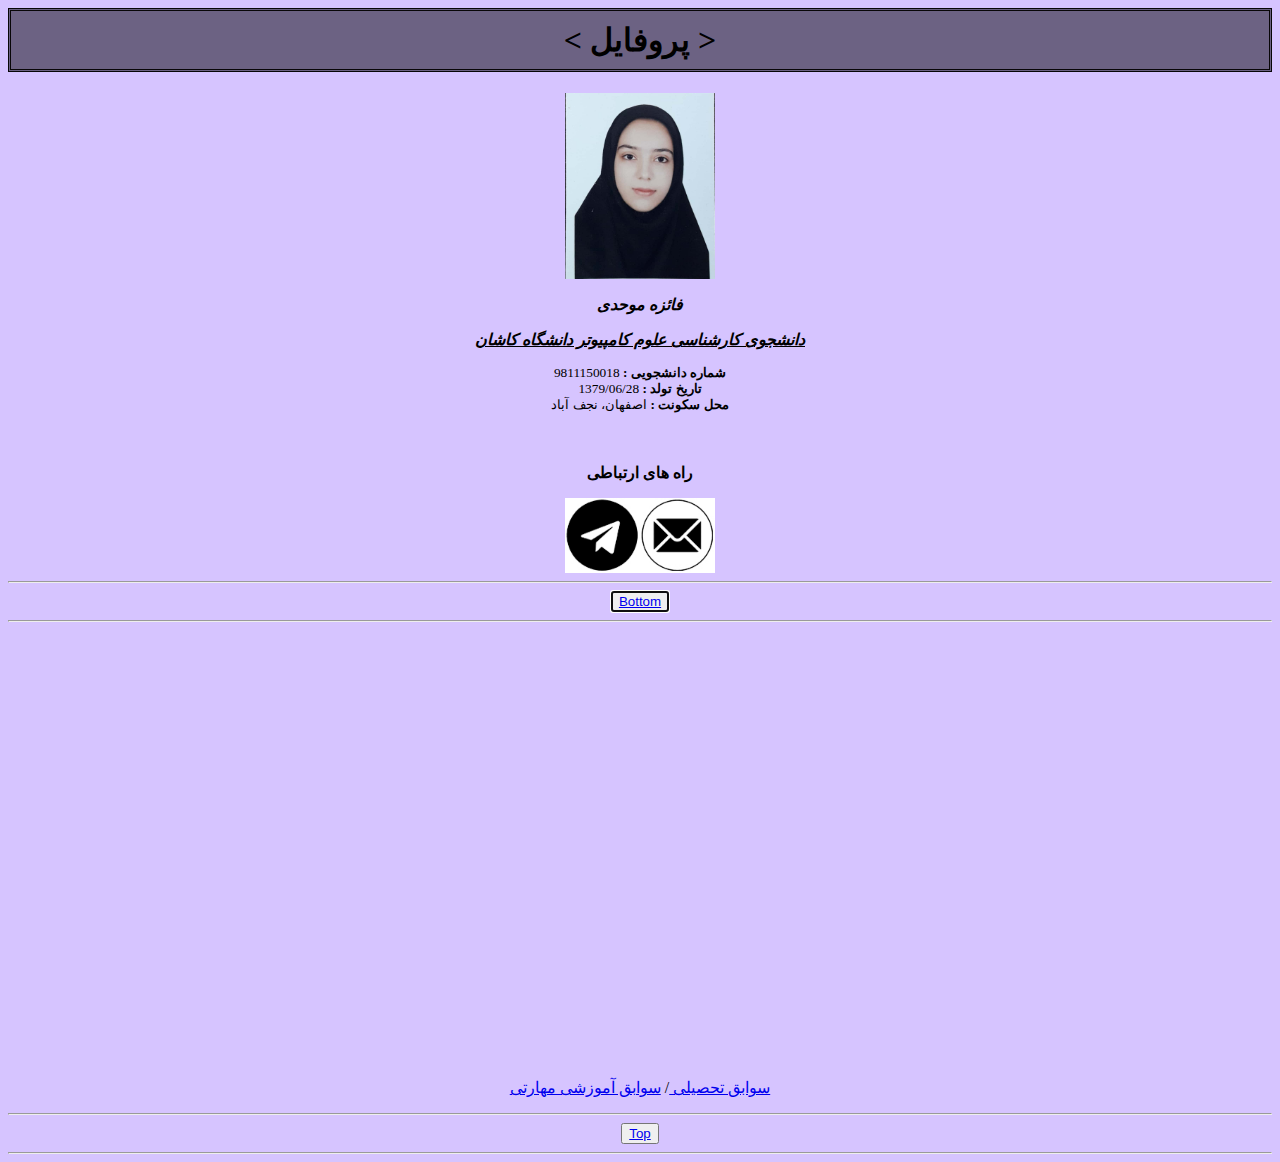
<file: index.html>
<! DOCTYPE html>
<html>
  <head  >
    <meta charset = "UTF-8">
	<link rel="stylesheet" type="text/css" href="css.css" >
    <title >
      پروفایل من
    </title>
  </head>
  
  <body dir= "rtl">
    <footer id="top_page"> </footer>
	
    <center>
	<h1> &lt; پروفایل &gt; </h1> 
	  <div> 
	     <a href="فائزه موحدی.jpg" target="_blank" accesskey="p">
	       <img src="فائزه موحدی.jpg" width="150 px" alt= "تصویر پرسنلی"> </img>
		 </a>
		 
		 <p> 
		   <b> <em> فائزه موحدی </em> </b>
		 </p>
		 
		 <p> 
		   <strong> <i> <ins> دانشجوی کارشناسی علوم کامپیوتر دانشگاه کاشان</ins> </i> </strong>
		 </p>
		 
		 <p>
		   <small> <b> شماره دانشجویی : </b> 9811150018 </small>
		   </br> <small> <b> تاریخ تولد : </b> 1379/06/28 </small>
		   </br> <small> <b> محل سکونت : </b> اصفهان، نجف آباد </small>
		 </p>
		 
		</br>
         <p>
           <b> راه های ارتباطی </b>
			
         </p>  
		
		 
		<img src="contant us.jpg" width="150" usemap="#usemap">
		<map name="usemap">
			<area alt="telegram" title="telegram" href="https://t.me/fm286" coords="50,50,46" shape="circle">
			<area alt="email" title="email" href="mailto:faezehmovahedy@gmail.com" coords="150,49,46" shape="circle">


		</map>
		      		 
	   </div>
	   
	   <hr/>
       <button autofocus> <a href="#bottom_page" > Bottom </a> </button>
	   <hr/>
	   
	   </br>
	   </br>
	   </br>
	   </br>
	   </br>
	   </br>
	   </br>
	   </br>
	   </br>
	   </br>
	   </br>
	   </br>
	   </br>
	   </br>
	   </br>
	   </br>
	   </br>
	   </br>
	   </br>
	   </br>
	   </br>
	   </br>
	   </br>
	   </br>
	   
	   <div> 
	     <p>
	       <a href ="Educational.html" >سوابق تحصیلی </a> / <a href ="Skills.html" >سوابق آموزشی مهارتی </a>
		 </p>
		</div>
	   
	   <hr/>
	   <button><a href="#top_page"> Top </a> </button>
	   <hr/>	   	   
	   
		<footer id="bottom_page"> </footer>
	</center>

  </body>  
</html>
</file>
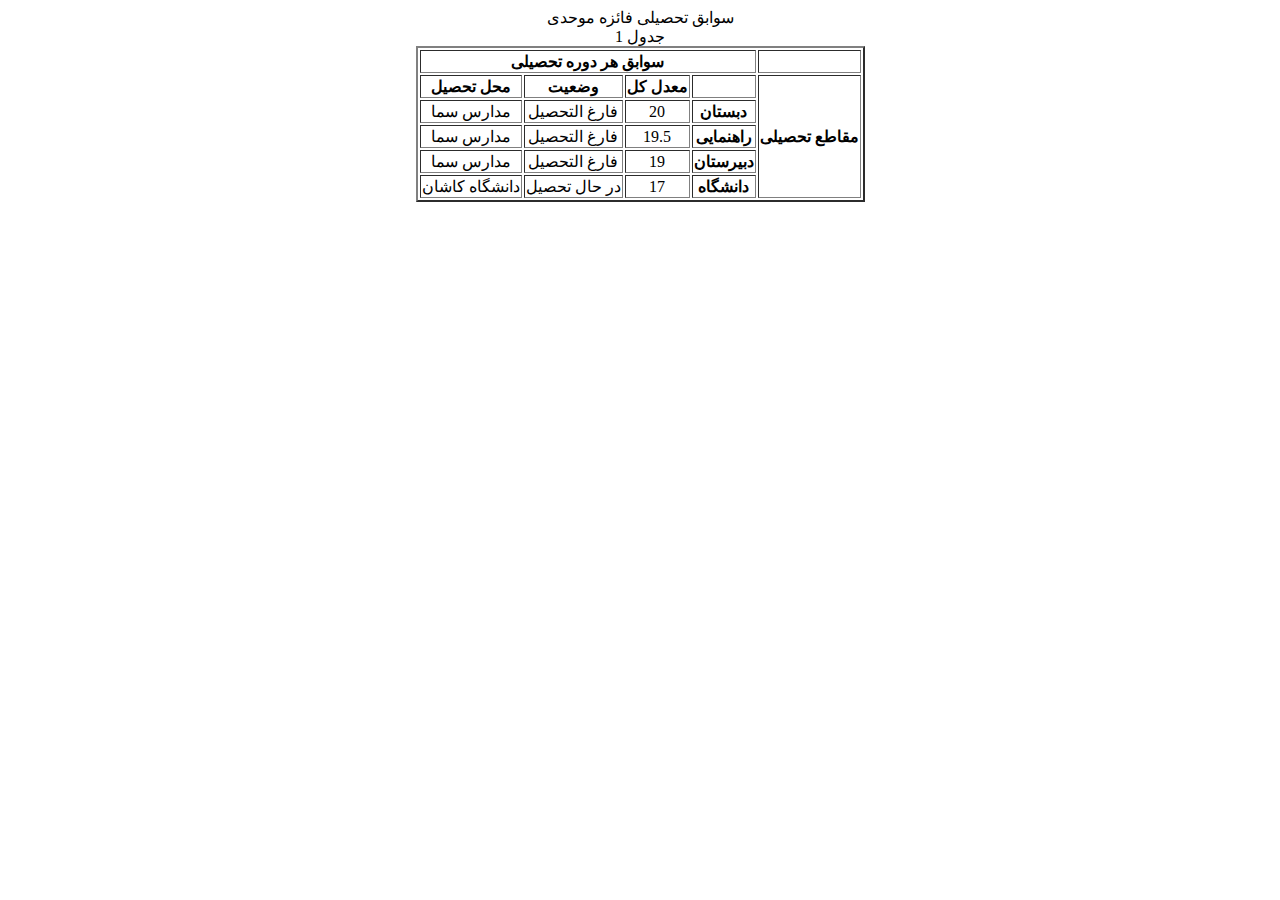
<file: Educational.html>
<! DOCTYPE html>
<html>
  <head>
    <meta charset = "UTF-8">
    <title>
      سوابق تحصیلی فائزه موحدی
    </title>
  </head>
  
  <body dir= "rtl">
    <center>
	  <table border="2px">
	    <thead> سوابق تحصیلی فائزه موحدی </thead>
		
		<caption>
		جدول 1
		</caption>
		
		<body>
	      <tr> 
		    <td >  </td>
		    <td colspan="4"> <center> <b> سوابق هر دوره تحصیلی </b> </center> </td>
		  </tr>
		
		  <tr>
		    <td rowspan="5"> <b> مقاطع تحصیلی </b> </td>
		    <td>  </td>
		    <td> <center> <b> معدل کل </b> </center> </td>
		    <td> <center> <b> وضعیت </b> </center> </td>
		    <td> <center> <b> محل تحصیل </b> </center> </td>
		  </tr>
		  
		  <tr>
		    <td> <center> <b> دبستان </b> <center> </td>
		    <td> <center>20 </center> </td>
		    <td> <center>فارغ التحصیل</center> </td>
		    <td> <center>مدارس سما</center> </td> 
		  </tr>
		
		  <tr>
		    <td> <center> <b> راهنمایی </b> </center> </td>
		    <td> <center>19.5</center> </td>
		    <td> <center>فارغ التحصیل</center> </td>
		    <td> <center>مدارس سما</center> </td>
		  </tr>
		
		  <tr>
		    <td> <center> <b> دبیرستان </b> </center> </td>
		    <td> <center>19</center> </td>
		    <td> <center>فارغ التحصیل</center> </td>
		    <td> <center>مدارس سما</center> </td>
		  </tr>
		
		  <tr>
		    <td> <center> <b> دانشگاه </b> </center> </td>
		    <td> <center>17</center> </td>
		    <td> <center>در حال تحصیل</center> </td>
		    <td> <center>دانشگاه کاشان</center> </td>
		  </tr>	
		</body>	
		
	</center>
  
  </body>
  </html>
</file>
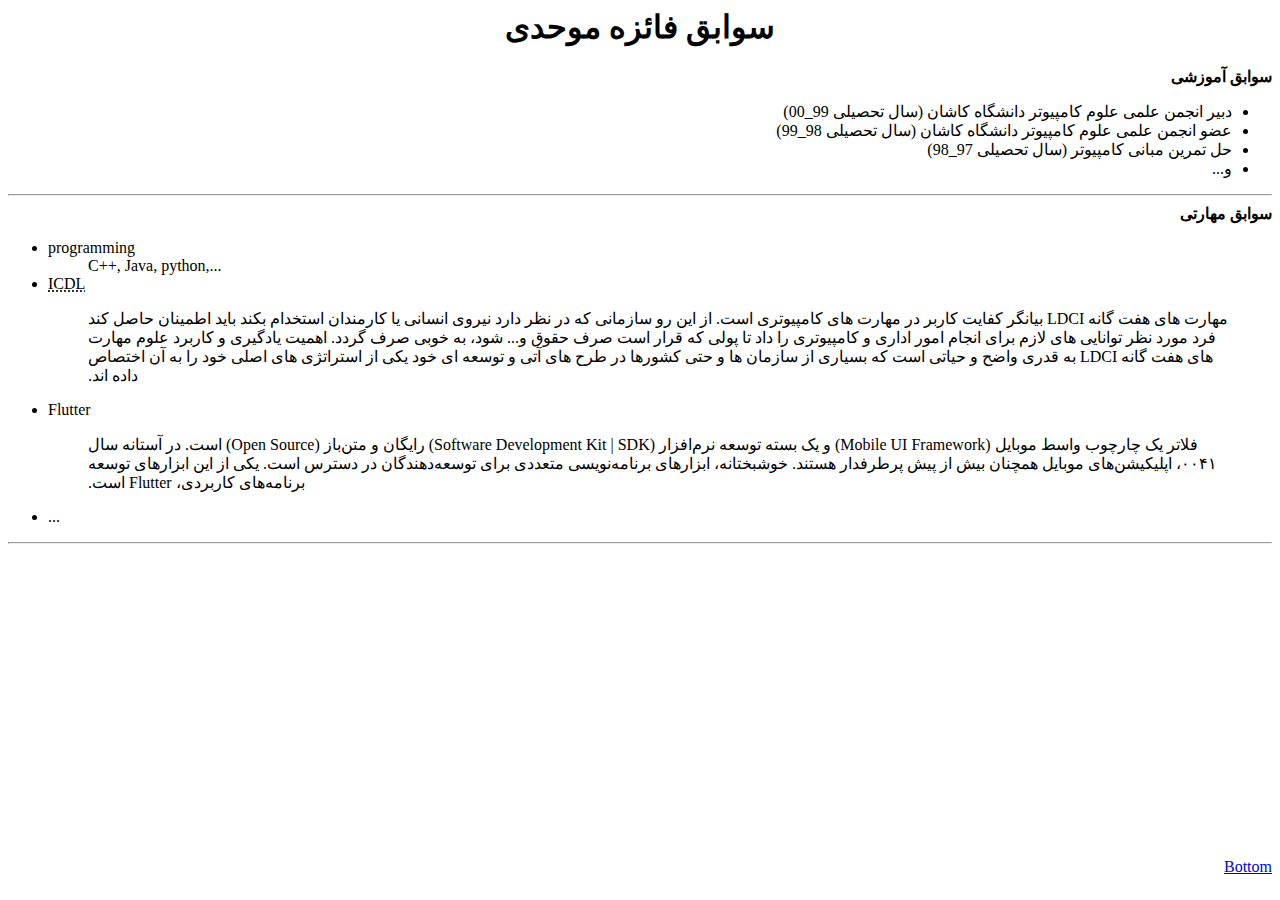
<file: Skills.html>
<! DOCTYPE html>
<html>
  <head>
    <meta charset = "UTF-8">
    <title>
      سوابق آموزشی مهارتی فائزه موحدی
    </title>
  </head>
  
  <header> <center> <h1> سوابق فائزه موحدی </h1> </center> </header>
  
  <body dir="rtl">
    <div>
	  <b> سوابق آموزشی </b>
	  <ul>
	    <li> دبیر انجمن علمی علوم کامپیوتر دانشگاه کاشان (سال تحصیلی 99_00)</li>
		<li> عضو انجمن علمی علوم کامپیوتر دانشگاه کاشان (سال تحصیلی 98_99)</li>
		<li> حل تمرین مبانی کامپیوتر (سال تحصیلی 97_98)</li>
		<li> و... </li>
		</ul>
	</div>
	
	<hr></hr>
	
	<div>
	  <b> سوابق مهارتی </b>
	  <span dir="ltr"> <ul>
	    <li>
		  <dl> <dt> programming </dt>
		    <dd> 
			C++, Java, python,...	
		</li>
		
		<li>
		  <abbr title="International Computer Driving Licence"> ICDL </abbr> </dt>
		  <blockquote cite="https://b2n.ir/ICDL_movahedi" contenteditable> <bdo dir="rtl">
			مهارت های هفت گانه ICDL بیانگر کفایت کاربر در مهارت های کامپیوتری است. از این رو سازمانی که در نظر دارد نیروی انسانی یا کارمندان استخدام بکند باید اطمینان حاصل کند فرد مورد نظر توانایی های لازم برای انجام امور اداری و کامپیوتری را داد تا پولی که قرار است صرف حقوق و... شود، به خوبی صرف گردد.
			اهمیت یادگیری و کاربرد علوم مهارت های هفت گانه ICDL به قدری واضح و حیاتی است که بسیاری از سازمان ها و حتی کشورها در طرح های آتی و توسعه ای خود یکی از استراتژی های اصلی خود را به آن اختصاص داده اند.
		  </bdo> </blockquote>			
		</li>
		
		<li>		
		Flutter 
		  <blockquote cite="https://b2n.ir/Flutter_movahedi" contenteditable> <bdo dir="rtl">
		  فلاتر یک چارچوب واسط موبایل <bdo dir="ltr">(Mobile UI Framework)</bdo> و یک بسته توسعه نرم‌افزار <bdo dir="ltr">(Software Development Kit | SDK)</bdo> رایگان و متن‌باز <bdo dir="ltr">(Open Source)</bdo> است. در آستانه سال ۱۴۰۰، اپلیکیشن‌های موبایل همچنان بیش از پیش پرطرفدار هستند. خوشبختانه، ابزارهای برنامه‌نویسی متعددی برای توسعه‌دهندگان در دسترس است. یکی از این ابزارهای توسعه برنامه‌های کاربردی، <bdo dir="ltr">Flutter</bdo> است.
		  </bdo> </blockquote>
		</li>
		
		<li> <bdo dir="rtl"> ... </bdo> </li>
		
		</ul> </span>
	</div>
    
    <hr/>
	<br/>
	<br/>
	<br/>
	<br/>
	<br/>
	<br/>
	<br/>
	<br/>
	<br/>
	<br/>
	<br/>
	<br/>
	<br/>
	<br/>
	<br/>
	<br/>
	<br/>
	
	<a href="#" tabindex="1"> Bottom </a>	
	
  </body>
</html>
</file>
<file: css.css>
body{
    background-color: rgb(214, 196, 255);
    
}

h1{
    background-color: rgb(108, 98, 131);
    padding: 10px;
    border: rgb(8, 6, 8);
    border-style: double;
}
</file>
